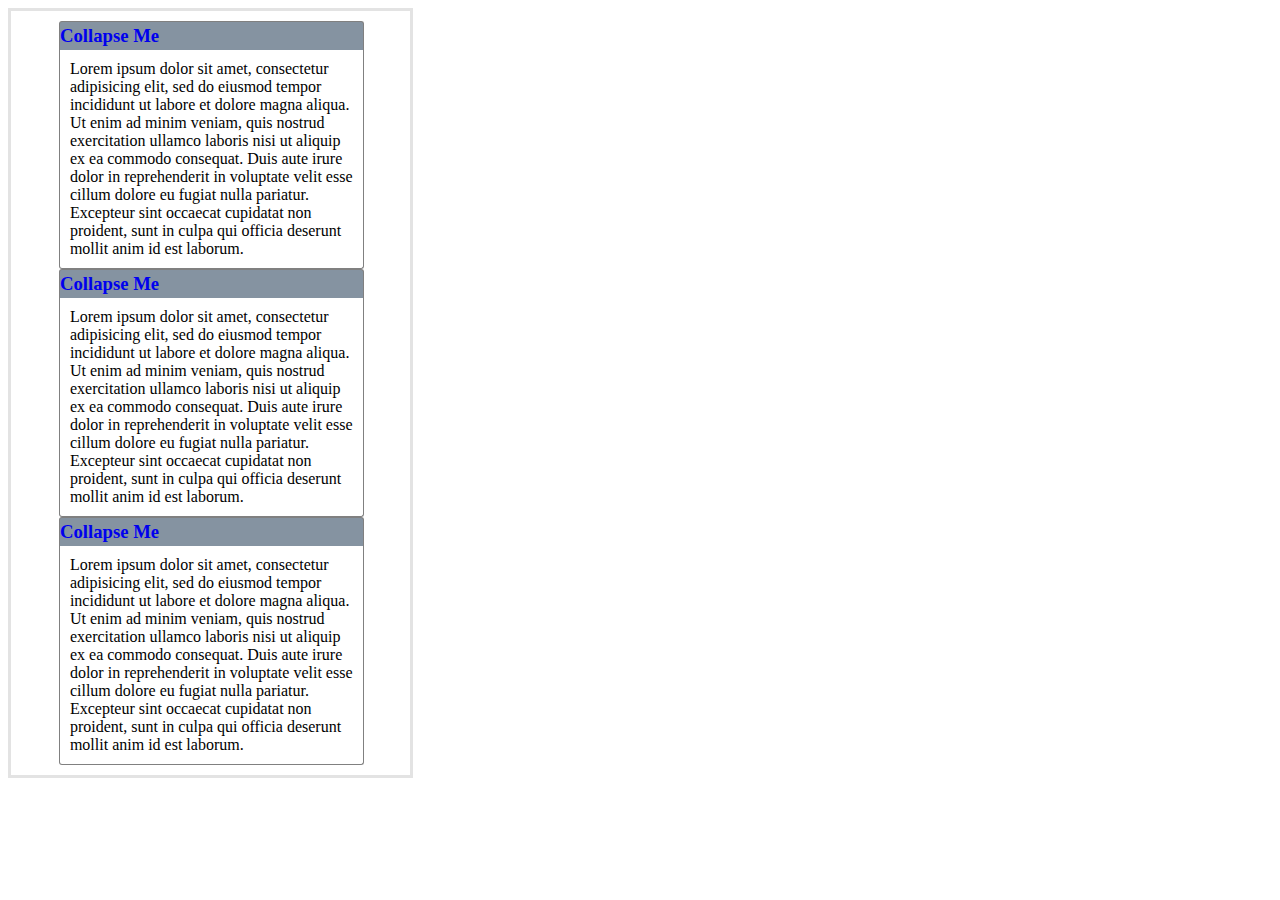
<file: solutions/Collapse/index.html>
<!DOCTYPE html>
<html>
  <head>
    <meta charset="utf-8">
    <title>Collapse</title>
    <!-- Comment in for JQuery -->
    <!-- <script src="https://code.jquery.com/jquery-3.2.1.min.js"
  integrity="sha256-hwg4gsxgFZhOsEEamdOYGBf13FyQuiTwlAQgxVSNgt4="
  crossorigin="anonymous"></script> -->
    <link rel="stylesheet" href="style.css">
  </head>
  <body>
    <div class="container">
      <div class="card">
        <div class="collapse-group">
          <div class="collapse-item">
            <h3 class="collapse-title"><a href="#">Collapse Me</a></h3>
            <div class="collapse-content">
              <p class="collapse-text">
                Lorem ipsum dolor sit amet, consectetur adipisicing elit, sed do eiusmod tempor incididunt ut labore et dolore magna aliqua. Ut enim ad minim veniam, quis nostrud exercitation ullamco laboris nisi ut aliquip ex ea commodo consequat. Duis aute irure dolor in reprehenderit in voluptate velit esse cillum dolore eu fugiat nulla pariatur. Excepteur sint occaecat cupidatat non proident, sunt in culpa qui officia deserunt mollit anim id est laborum.
              </p>
            </div>
          </div>

          <div class="collapse-item">
            <h3 class="collapse-title"><a href="#">Collapse Me</a></h3>
            <div class="collapse-content">
              <p class="collapse-text">
                Lorem ipsum dolor sit amet, consectetur adipisicing elit, sed do eiusmod tempor incididunt ut labore et dolore magna aliqua. Ut enim ad minim veniam, quis nostrud exercitation ullamco laboris nisi ut aliquip ex ea commodo consequat. Duis aute irure dolor in reprehenderit in voluptate velit esse cillum dolore eu fugiat nulla pariatur. Excepteur sint occaecat cupidatat non proident, sunt in culpa qui officia deserunt mollit anim id est laborum.
              </p>
            </div>
          </div>

          <div class="collapse-item">
            <h3 class="collapse-title"><a href="#">Collapse Me</a></h3>
            <div class="collapse-content">
              <p class="collapse-text">
                Lorem ipsum dolor sit amet, consectetur adipisicing elit, sed do eiusmod tempor incididunt ut labore et dolore magna aliqua. Ut enim ad minim veniam, quis nostrud exercitation ullamco laboris nisi ut aliquip ex ea commodo consequat. Duis aute irure dolor in reprehenderit in voluptate velit esse cillum dolore eu fugiat nulla pariatur. Excepteur sint occaecat cupidatat non proident, sunt in culpa qui officia deserunt mollit anim id est laborum.
              </p>
            </div>
          </div>

        </div>
      </div>

    </div>

  </body>
  <script src="vanilla.js" charset="utf-8"></script>
  <!-- <script src="jquery.js" charset="utf-8"></script> -->
</html>
</file>
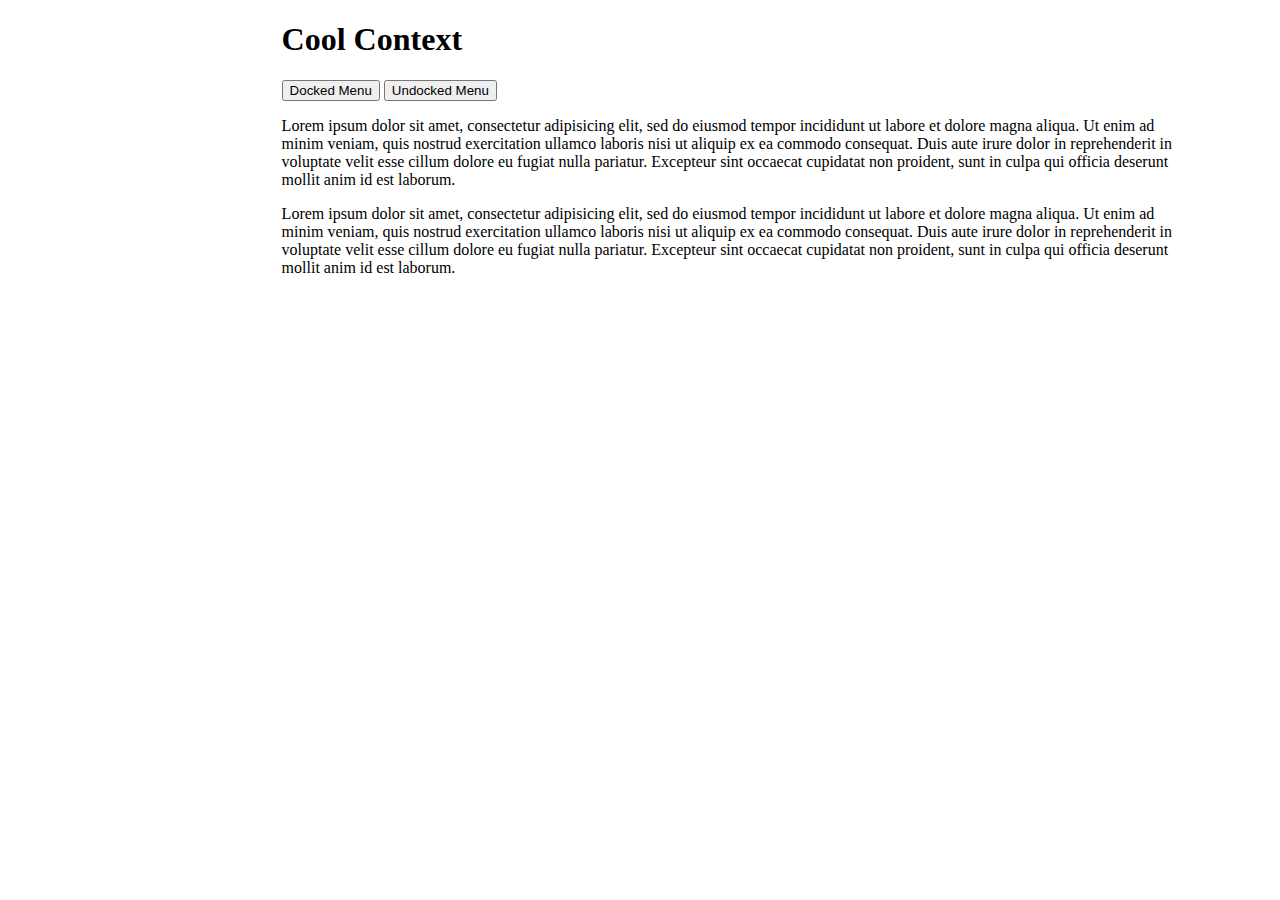
<file: solutions/DrawerMenu/index.html>
<!DOCTYPE html>
<html>
<head>
    <meta charset="utf-8">
    <title>Drawer Menu</title>
    <!-- Comment in for JQuery -->
    <!-- <script src="https://code.jquery.com/jquery-3.2.1.min.js"
  integrity="sha256-hwg4gsxgFZhOsEEamdOYGBf13FyQuiTwlAQgxVSNgt4="
  crossorigin="anonymous"></script> -->
    <link rel="stylesheet" href="style.css">
</head>

<body>
<div class="drawer hidden">
  <ul class="drawer-list">
    <li><a href="#">Home</a></li>
    <li><a href="#">About</a></li>
    <li><a href="#">Services</a></li>
    <li><a href="#">Pricing</a></li>
  </ul>

  <button id="drawer-close" class="drawer-button">Close Drawer</button>
</div>
<div class="container">
  <div class="shader hidden"></div>
  <main>
    <h1>Cool Context</h1>
    <button id="docked" type="button">Docked Menu</button>
    <button id="undocked" type="button">Undocked Menu</button>

    <p>Lorem ipsum dolor sit amet, consectetur adipisicing elit, sed do eiusmod tempor incididunt ut labore et dolore magna aliqua. Ut enim ad minim veniam, quis nostrud exercitation ullamco laboris nisi ut aliquip ex ea commodo consequat. Duis aute irure dolor in reprehenderit in voluptate velit esse cillum dolore eu fugiat nulla pariatur. Excepteur sint occaecat cupidatat non proident, sunt in culpa qui officia deserunt mollit anim id est laborum.</p>
    <p>Lorem ipsum dolor sit amet, consectetur adipisicing elit, sed do eiusmod tempor incididunt ut labore et dolore magna aliqua. Ut enim ad minim veniam, quis nostrud exercitation ullamco laboris nisi ut aliquip ex ea commodo consequat. Duis aute irure dolor in reprehenderit in voluptate velit esse cillum dolore eu fugiat nulla pariatur. Excepteur sint occaecat cupidatat non proident, sunt in culpa qui officia deserunt mollit anim id est laborum.</p>
  </main>
</div>
</body>
<!-- <script src="jquery.js" charset="utf-8"></script> -->
<script src="vanilla.js" charset="utf-8"></script>

</html>
</file>
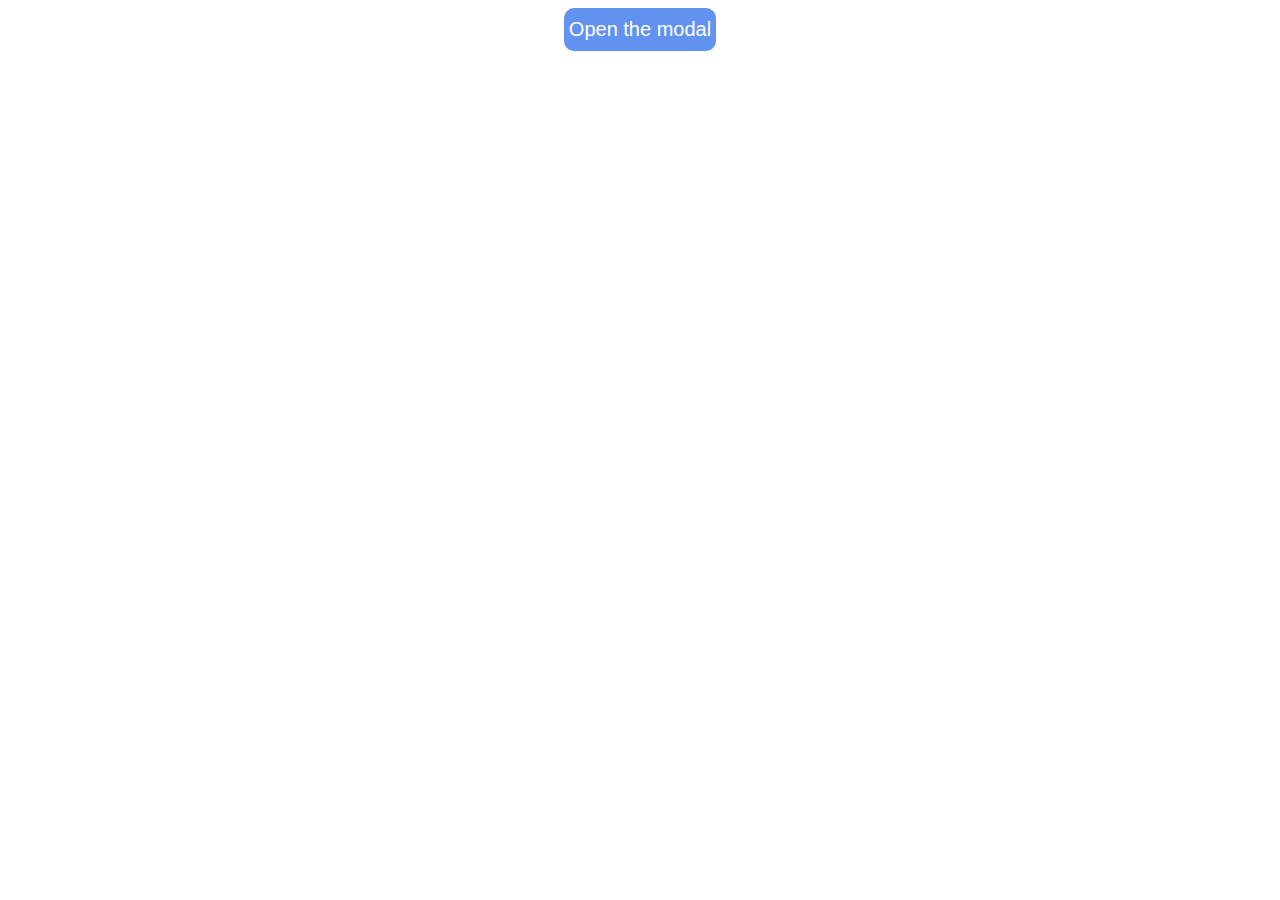
<file: solutions/Modal/index.html>
<!DOCTYPE html>
<html>
<head>
    <meta charset="utf-8">
    <title>Modal</title>
    <!-- Comment in for JQuery -->
    <!-- <script src="https://code.jquery.com/jquery-3.2.1.min.js"
  integrity="sha256-hwg4gsxgFZhOsEEamdOYGBf13FyQuiTwlAQgxVSNgt4="
  crossorigin="anonymous"></script> -->
    <link rel="stylesheet" href="style.css">
</head>

<body>
  <div class="container">
    <button id="modal-button" class="button button-blue" type="button">Open the modal</button>
    <div class="modal-wrapper modal-hidden">
      <div class="modal modal-hidden">
        <div class="modal-content">
          <span class="modal-close">X</span>
          <p>Lorem ipsum dolor sit amet, consectetur adipisicing elit, sed do eiusmod tempor incididunt ut labore et dolore magna aliqua. Ut enim ad minim veniam, quis nostrud exercitation ullamco laboris nisi ut aliquip ex ea commodo consequat. Duis aute irure dolor in reprehenderit in voluptate velit esse cillum dolore eu fugiat nulla pariatur. Excepteur sint occaecat cupidatat non proident, sunt in culpa qui officia deserunt mollit anim id est laborum.</p>
        </div>
      </div>
    </div>
  </div>
</body>
<!-- <script src="jquery.js" charset="utf-8"></script> -->
<script src="vanilla.js" charset="utf-8"></script>

</html>
</file>
<file: solutions/Collapse/style.css>
.container {
  margin: auto;
}

.card {
  padding: 10px;
  border: 3px solid rgba(218, 218, 218, 0.75);
  width: 30%;
}

.collapse-group {
  width: 80%;
  margin: 0 auto;
}

.collapse-item {
  margin: 0;
}

.collapse-hide {
  display: none;
}


.collapse-title {
  width: 100%;
  background-color: rgba(112, 128, 144, 0.85);
  border-left: 1px solid;
  border-top: 1px solid;
  border-right: 1px solid;
  border-color: grey;
  margin: 0;
  padding: 3px 0;
  border-radius: 3px 3px 0px 0px;
}

.collapse-title:hover {
  cursor: pointer;
}

.collapse-title a {
  text-decoration: none;
}

.collapse-title a:active {
  color: inherit;
}

.collapse-content {
  border-left: 1px solid;
  border-bottom: 1px solid;
  border-right: 1px solid;
  border-color: grey;
  margin: 0;
  width: 100%;
  border-radius: 0px 0px 3px 3px;
}


.collapse-text {
  padding: 10px;
  margin: 0;
}
</file>
<file: solutions/DrawerMenu/style.css>
body {
  margin: 0px;
}

.container {
  float: right;
  padding: 0;
  width: 70%;
  margin-right: 8%;
}

.drawer {
  background-color: white;
  bottom: 0;
  box-shadow: 1px 1px 3px black;
  position: fixed;
  text-align: center;
  top: 0;
  width: 20%;
  z-index: 3;
}

.hidden {
  display: none;
}

.drawer-list {
  list-style: none;
  text-align: left;
}

.drawer-list > li {
  border-bottom: 1px solid grey;
  margin: 10px 0px;
}

.drawer-list a {
  text-decoration: none;
}

.drawer-button {
  margin: 0 auto;
}

.shader {
  background-color: rgba(50, 50, 50, 0.3);
  bottom: 0;
  position: absolute;
  right: 0;
  top: 0;
  width: 100%;
  z-index: 2;
}
</file>
<file: solutions/Modal/style.css>
.container {
  margin: 0 auto;
  width: 80%;
  text-align: center;
}

.button {
  padding: 10px 5px;
  border-radius: 10px;
  background-color: grey;
  color: white;
  border: none;
  font-size: 1.25em;
}

.button-blue {
  background-color: #6292f0;
}

.modal-wrapper {
  position: fixed;
  width: 100%;
  top: 0;
  bottom: 0;
  right: 0;
  background-color: rgba(27, 27, 27, 0.4);
}

.modal {
  box-shadow: 1px 1px 3px black;
  height: 200px;
  left: 50%;
  margin-left: -250px; /* Negative half of width */
  margin-top: -100px; /* Negative half of height */
  position: relative;
  top: 25%;
  width: 500px;
  background-color: aliceblue;
}


.modal-content {
  text-align: left;
  padding: 5px;
}

.modal-close {
  float: right;
  color: red;
}

.modal-close:hover {
  cursor: pointer;
}

.modal-hidden {
  display: none;
}
</file>
